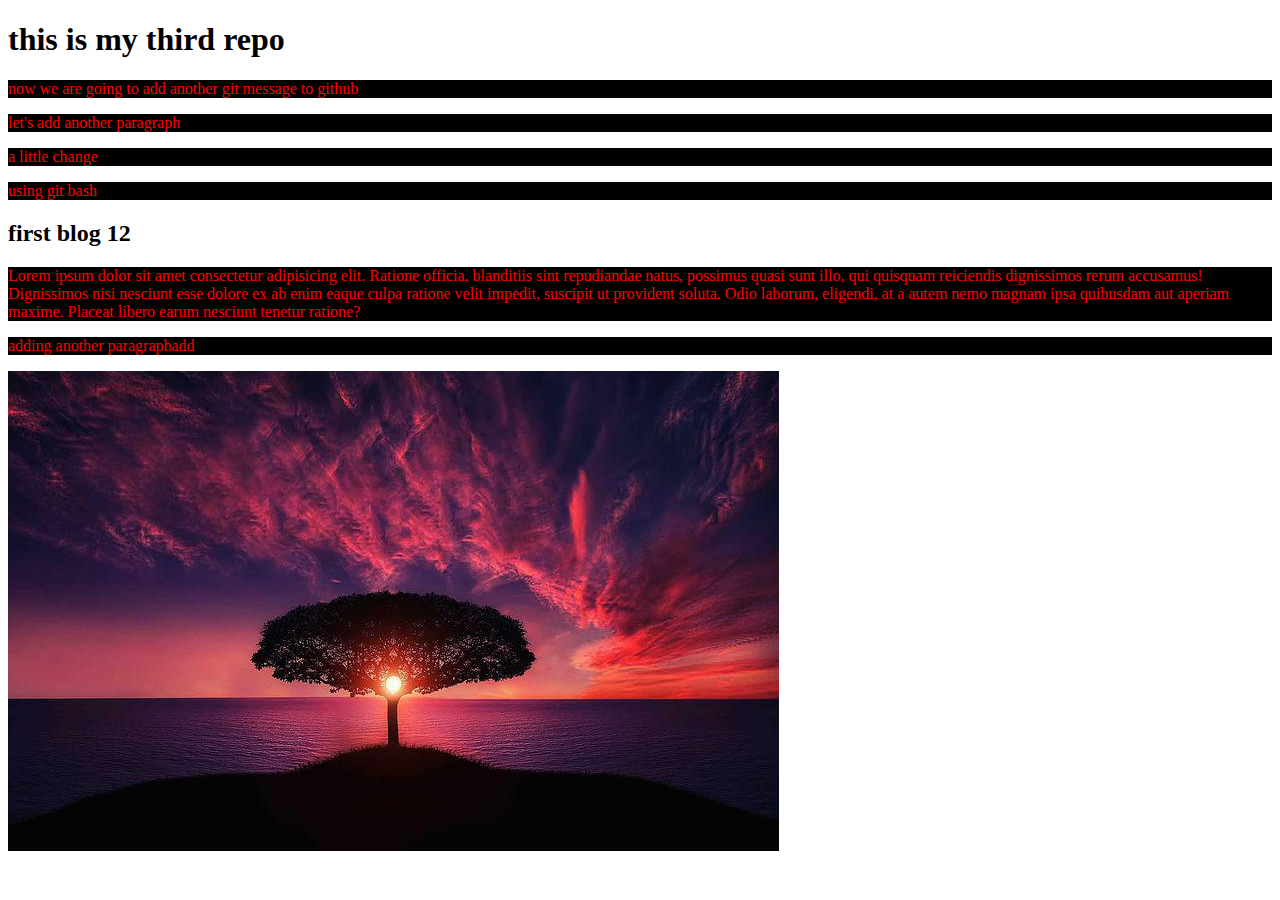
<file: index.html>
<!DOCTYPE html>
<html lang="en">
<head>
    <meta charset="UTF-8">
    <meta http-equiv="X-UA-Compatible" content="IE=edge">
    <meta name="viewport" content="width=device-width, initial-scale=1.0">
    <title>my third repo do</title>
    <link rel="stylesheet" href="style.css">
</head>
<body>
    <h1>this is my third repo</h1>
    <p>now we are going to add another git message to github</p>
    <p>let's add another paragraph</p>
    <p>a little change</p>
    <p>using git bash</p>
    <div>
        <h2>first blog 12</h2>
        <p>Lorem ipsum dolor sit amet consectetur adipisicing elit. Ratione officia, blanditiis sint repudiandae natus, possimus quasi sunt illo, qui quisquam reiciendis dignissimos rerum accusamus! Dignissimos nisi nesciunt esse dolore ex ab enim eaque culpa ratione velit impedit, suscipit ut provident soluta. Odio laborum, eligendi, at a autem nemo magnam ipsa quibusdam aut aperiam maxime. Placeat libero earum nesciunt tenetur ratione?</p>
        <p>adding another paragraphadd</p>
    </div>
    <img src="treee and sunset.jpg" alt="tree and sunset">

</body>
</html>
</file>
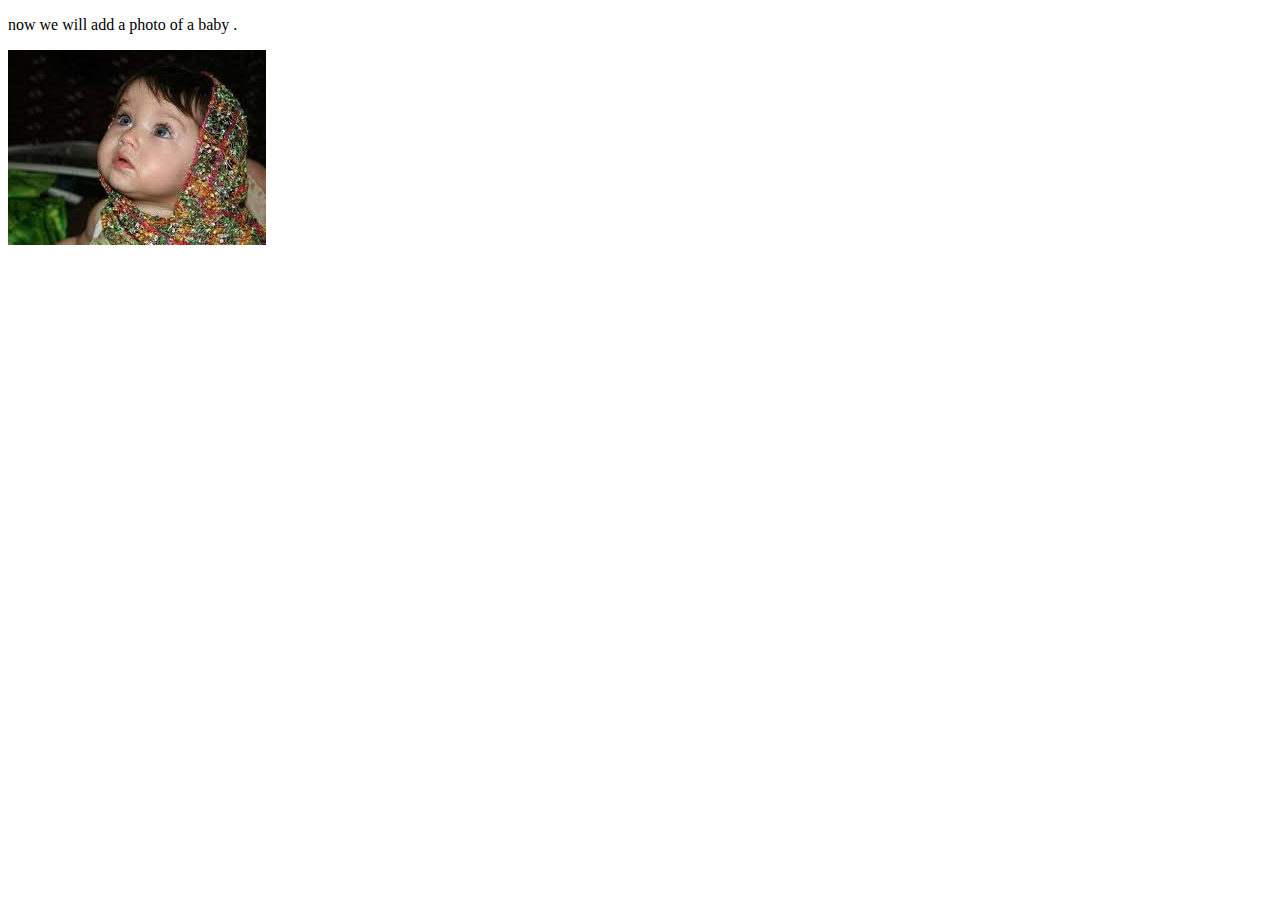
<file: new_add.html>
<!DOCTYPE html>
<html lang="en">
<head>
    <meta charset="UTF-8">
    <meta http-equiv="X-UA-Compatible" content="IE=edge">
    <meta name="viewport" content="width=device-width, initial-scale=1.0">
    <title>Documented.</title>
</head>
<body>
    <p>now we will add a photo of a baby . </p>
    <img src="baby.jpg" alt="picture of a bay  ok">
</body>
</html>
</file>
<file: style.css>
p{
    color :red;
    background-color: black;
}
</file>
